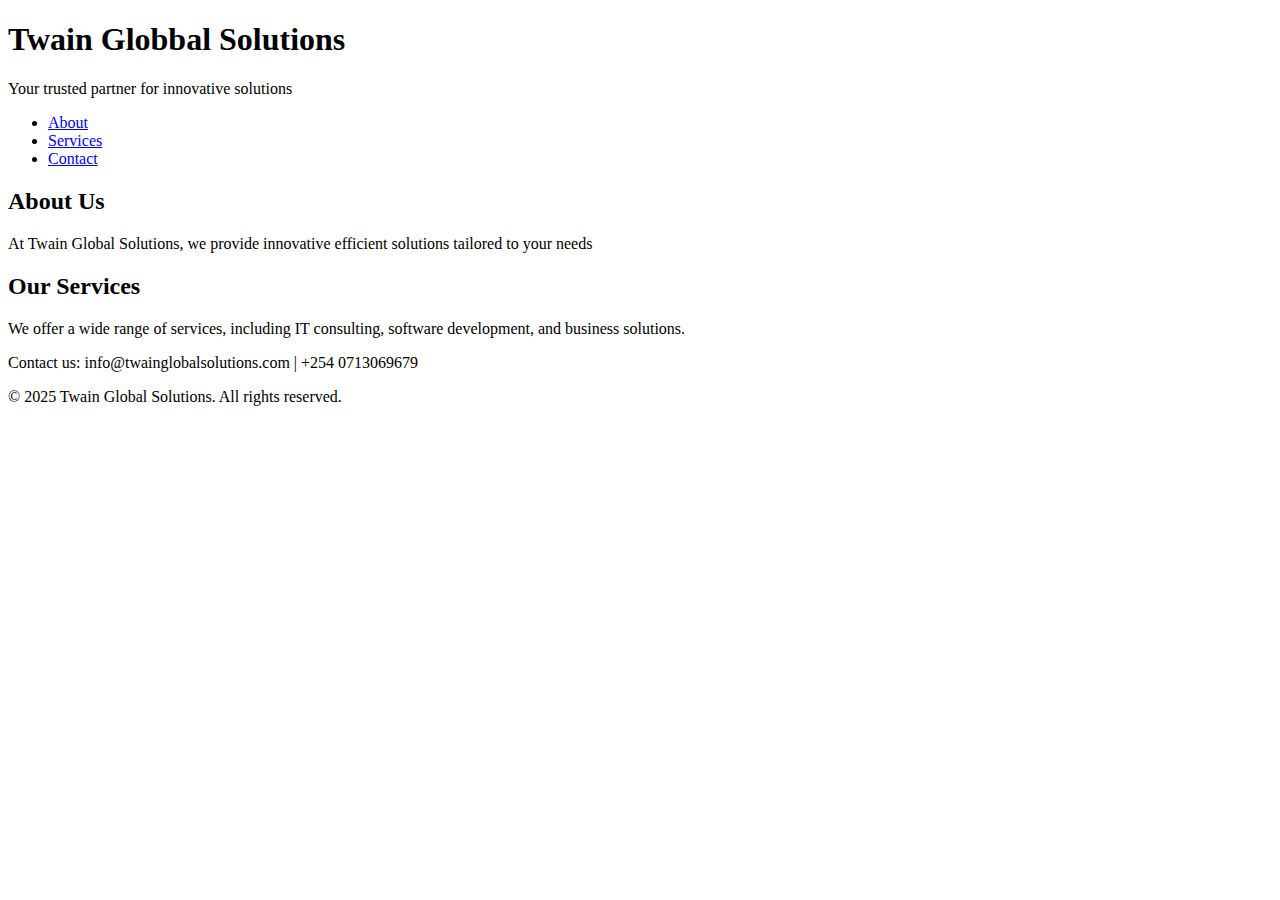
<file: index.html>
<!DOCTYPE html>
<html lang="en">
    <head>
        <meta charset="UTF-8"> 
        <meta name="viewport" content="Width=device-width, initial-scale=1.0">
        <meta name="description" content="Welcome to Twain Global Solutions - Your trusted partner for innovative solutions.">
        <title>Twain Global Solutions</title>
    </head>
    <body>
        <!--Header section-->
        <header>
            <h1>Twain Globbal Solutions</h1>
            <p>Your trusted partner for innovative solutions</p>
        </header>
        <!--Navigation Menu-->
        <nav>
            <ul>
                <li><a href="#about">About</a></li>
                <li><a href="#services">Services</a></li>
                <li><a href="#contact">Contact</a></li>
            </ul>
        </nav>
        <!--Main Content Section-->
        <main>
        <!--About Us Section-->
        <section id="about">
            <h2>About Us</h2>
            <p>At Twain Global Solutions, we provide innovative efficient solutions tailored to your needs</p>
        </section>
        <!--Services Section-->
        <section id="services">
            <h2>Our Services</h2>
            <p>We offer a wide range of services, including IT consulting, software development, and business solutions. </p>
        </section>
        </main>
        <!--Footer Section-->
        <footer>
            <p>Contact us: info@twainglobalsolutions.com | +254 0713069679</p>
            <p>&copy; 2025 Twain Global Solutions. All rights reserved.</p>
        </footer>
    </body>
</html>
</file>
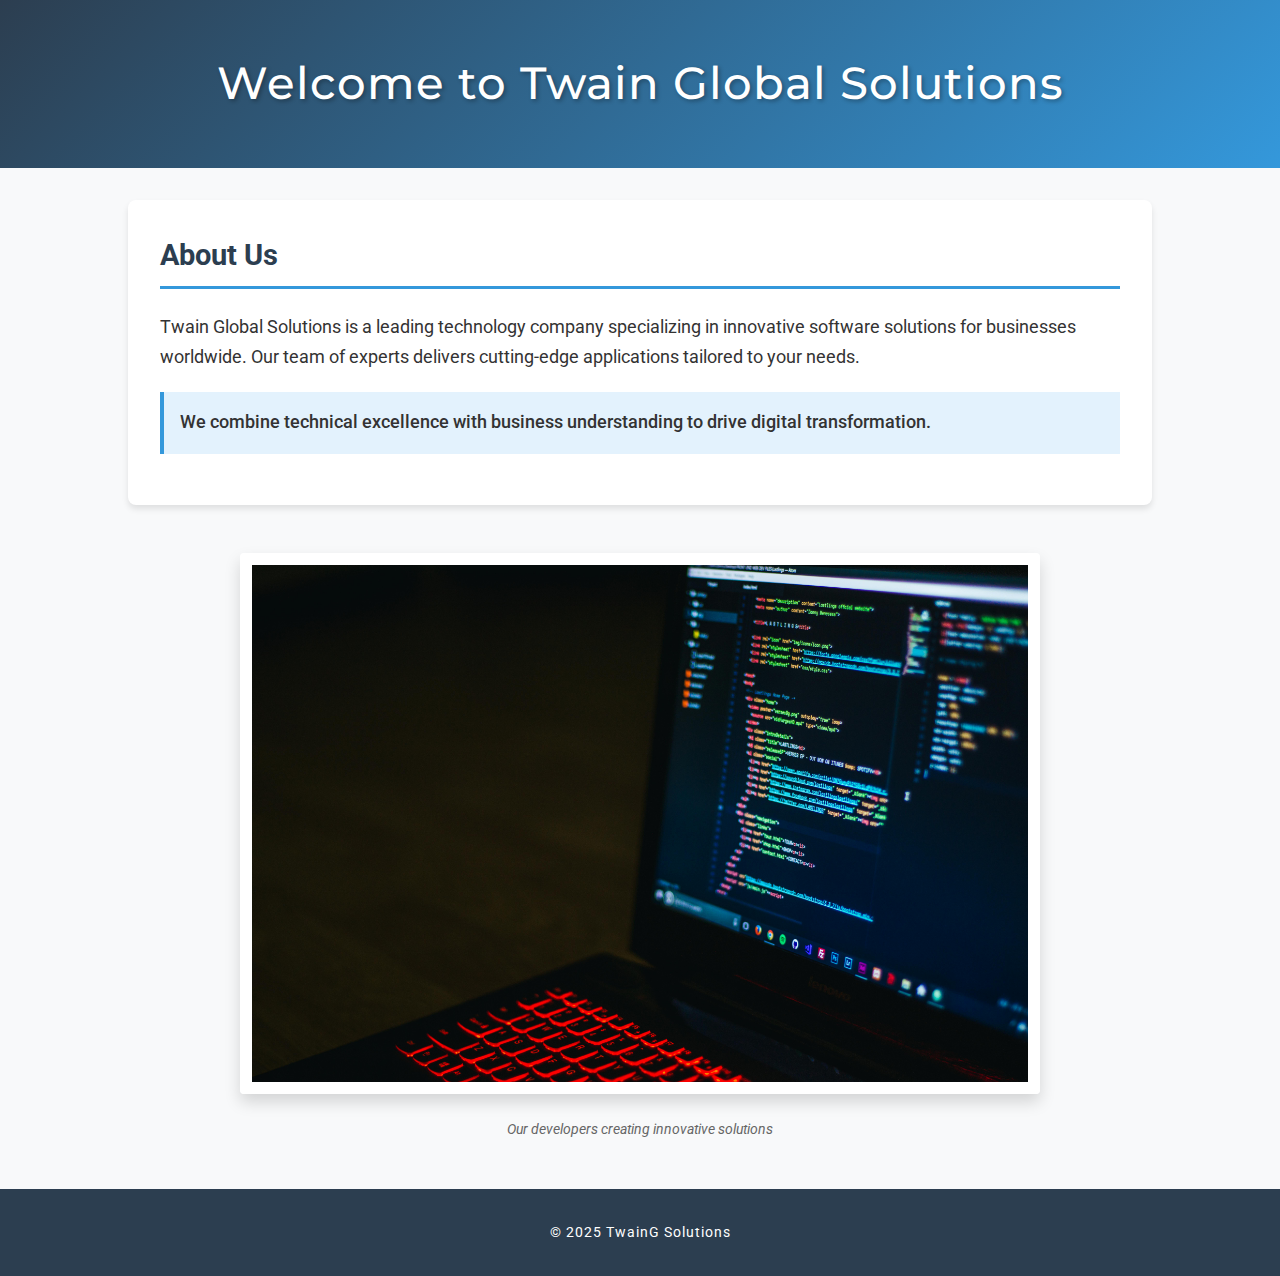
<file: web/week_3_assignments/index.html>
<!DOCTYPE html>
<html lang="en">
<head>
    <meta charset="UTF-8">
    <meta name="viewport" content="width=device-width, initial-scale=1.0">
    <title>Twain Global Solutions</title>
    <link rel="stylesheet" href="style.css">
    <link href="https://fonts.googleapis.com/css2?family=Roboto:wght@400;700&family=Montserrat:wght@500&display=swap" rel="stylesheet">
</head>
<body>
    <header id="main-header">
        <h1 class="title">Welcome to Twain Global Solutions</h1>
    </header>

    <div class="content-section">
        <h2 class="section-title">About Us</h2>
        <p class="text-content">Twain Global Solutions is a leading technology company specializing in innovative software solutions for businesses worldwide. Our team of experts delivers cutting-edge applications tailored to your needs.</p>
        <p class="text-content highlight">We combine technical excellence with business understanding to drive digital transformation.</p>
    </div>

    <div class="image-container">
        <img src="img/code.jpg" alt="A coding snippet in a laptop" class="styled-image">
        <p class="image-caption">Our developers creating innovative solutions</p>
    </div>

    <footer class="page-footer">
        <p>&copy; 2025 TwainG Solutions</p>
    </footer>
</body>
</html>
</file>
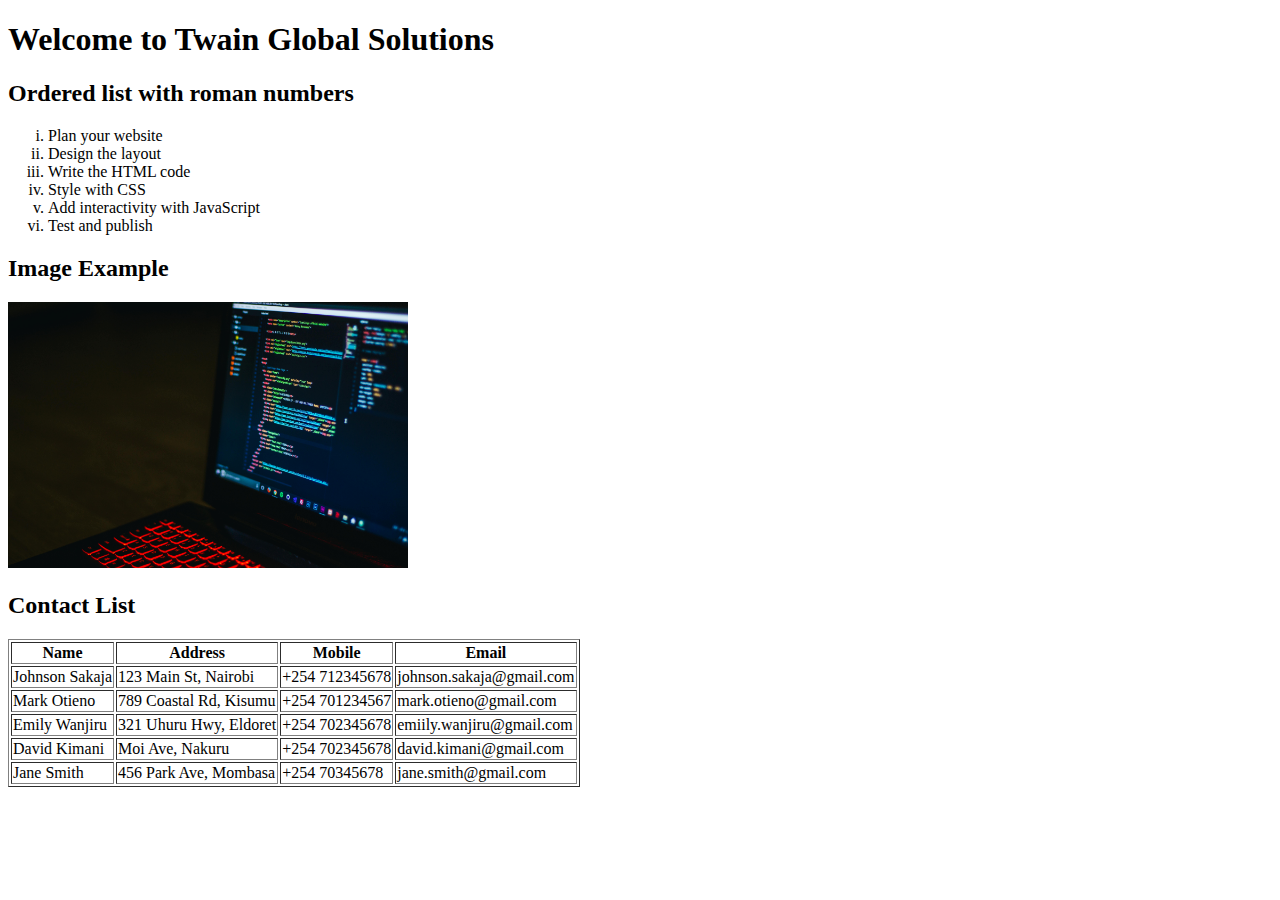
<file: web_project/week_2_assignment.html>
<!DOCTYPE html>
<html lang="eng">
    <head>
        <meta charset="UTF-8"> 
        <meta name="viewport" content = "width=device-width, initial-scale=1.0"> 
        <title>Twain Global Solutions</title>
        
    </head>
    <body>
        <header>
            <h1>Welcome to Twain Global Solutions</h1>
        </header>

        <h2>Ordered list with roman numbers</h2>
        <ol type="i"> <!--'i' makes it use lowercase Roman numerals-->
            <li>Plan your website</li>
            <li>Design the layout</li>
            <li>Write the HTML code</li>
            <li>Style with CSS</li>
            <li>Add interactivity with JavaScript</li>
            <li>Test and publish</li>
        </ol>

        <h2>Image Example</h2>
        <img src ="img/code.jpg" alt="A display of codes on a laptop" width="400">
        
        <h2>Contact List</h2>
        <table border="1">
            <tr>
                <th>Name</th>
                <th>Address</th>
                <th>Mobile</th>
                <th>Email</th>
            </tr>
            <tr>
                <td>Johnson Sakaja</td>
                <td>123 Main St, Nairobi</td>
                <td>+254 712345678</td>
                <td>johnson.sakaja@gmail.com</td>
            </tr>
            <tr>
                <td>Mark Otieno</td>
                <td>789 Coastal Rd, Kisumu</td>
                <td>+254 701234567</td>
                <td>mark.otieno@gmail.com</td>
            </tr>
            <tr>
                <td>Emily Wanjiru</td>
                <td>321 Uhuru Hwy, Eldoret</td>
                <td>+254 702345678</td>
                <td>emiily.wanjiru@gmail.com</td>
            </tr>
            <tr>
                <td>David Kimani</td>
                <td>Moi Ave, Nakuru</td>
                <td>+254 702345678</td>
                <td>david.kimani@gmail.com</td>
            </tr>
            <tr>
                <td>Jane Smith</td>
                <td>456 Park Ave, Mombasa</td>
                <td>+254 70345678</td>
                <td>jane.smith@gmail.com</td>
            </tr>
        </table>

    </body>
</html>
</file>
<file: web/week_3_assignments/style.css>
/* Reset and Base Styles */
* {
    margin: 0;
    padding: 0;
    box-sizing: border-box;
}

body {
    font-family: 'Roboto', sans-serif;
    line-height: 1.6;
    color: #333;
    background-color: #f8f9fa;
}

/* Header Styles */
#main-header {
    background: linear-gradient(135deg, #2c3e50, #3498db);
    color: white;
    padding: 3rem 0;
    text-align: center;
    margin-bottom: 2rem;
}

.title {
    font-family: 'Montserrat', sans-serif;
    font-size: 2.8rem;
    font-weight: 500;
    text-shadow: 2px 2px 4px rgba(0, 0, 0, 0.3);
    letter-spacing: 1px;
}

/* Content Section Styles */
.content-section {
    background-color: white;
    width: 80%;
    margin: 0 auto 3rem;
    padding: 2rem;
    border-radius: 8px;
    box-shadow: 0 4px 6px rgba(0, 0, 0, 0.1);
}

.section-title {
    color: #2c3e50;
    font-size: 1.8rem;
    margin-bottom: 1.5rem;
    padding-bottom: 0.5rem;
    border-bottom: 3px solid #3498db;
}

.text-content {
    margin-bottom: 1.2rem;
    font-size: 1.1rem;
    line-height: 1.7;
}

.highlight {
    background-color: #e3f2fd;
    padding: 1rem;
    border-left: 4px solid #3498db;
    font-weight: 500;
}

/* Image Styles */
.image-container {
    width: 80%;
    margin: 0 auto 3rem;
    text-align: center;
}

.styled-image {
    width: 100%;
    max-width: 800px;
    height: auto;
    border: 12px solid white;
    border-radius: 4px;
    box-shadow: 0 8px 16px rgba(0, 0, 0, 0.15);
    transition: transform 0.3s ease, box-shadow 0.3s ease;
}

.styled-image:hover {
    transform: translateY(-5px);
    box-shadow: 0 12px 20px rgba(0, 0, 0, 0.2);
}

.image-caption {
    margin-top: 1rem;
    font-style: italic;
    color: #666;
    font-size: 0.9rem;
}

/* Footer Styles */
.page-footer {
    background-color: #2c3e50;
    color: white;
    text-align: center;
    padding: 2rem 0;
    margin-top: 3rem;
}

.page-footer p {
    font-size: 0.9rem;
    letter-spacing: 1px;
}

/* Responsive Design */
@media (max-width: 768px) {
    .content-section, .image-container {
        width: 90%;
    }
    
    .title {
        font-size: 2rem;
    }
    
    .section-title {
        font-size: 1.5rem;
    }
}
</file>
